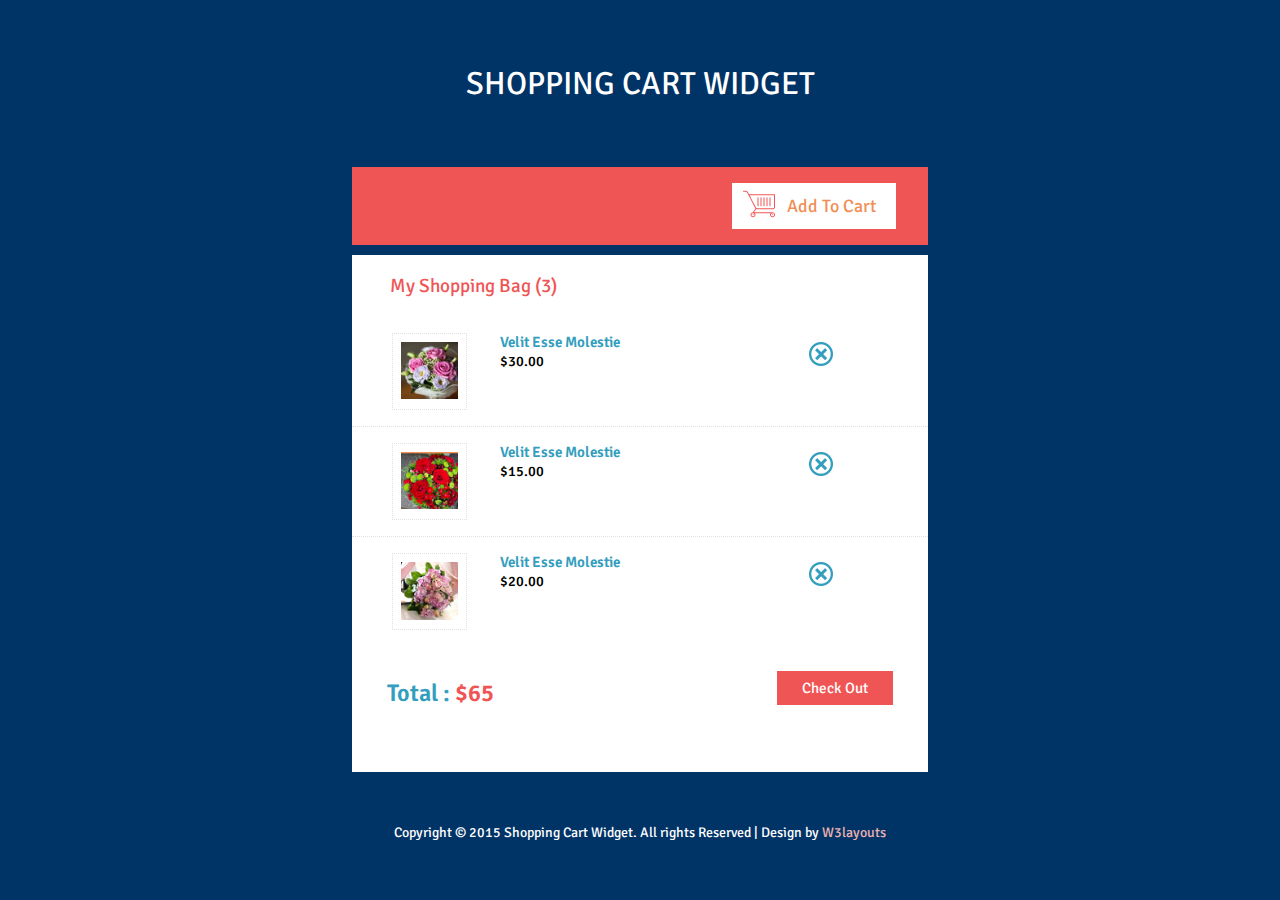
<file: JOOTASHOP/JOOTASHOP/Content/web/index.html>
<!--
Author: W3layouts
Author URL: http://w3layouts.com
License: Creative Commons Attribution 3.0 Unported
License URL: http://creativecommons.org/licenses/by/3.0/
-->
<!DOCTYPE html>
<html>
<head>
<title>Shopping Cart Widget Flat Responsive Widget Template :: w3layouts</title>
<!-- for-mobile-apps -->
<meta name="viewport" content="width=device-width, initial-scale=1">
<meta http-equiv="Content-Type" content="text/html; charset=utf-8" />
<meta name="keywords" content="Shopping Cart Widget Responsive web template, Bootstrap Web Templates, Flat Web Templates, Andriod Compatible web template, 
Smartphone Compatible web template, free webdesigns for Nokia, Samsung, LG, SonyErricsson, Motorola web design" />
<script type="application/x-javascript"> addEventListener("load", function() { setTimeout(hideURLbar, 0); }, false);
		function hideURLbar(){ window.scrollTo(0,1); } </script>
<!-- //for-mobile-apps -->
<link href="css/style.css" rel="stylesheet" type="text/css" media="all" />
<link href='//fonts.googleapis.com/css?family=Signika:400,300,600,700' rel='stylesheet' type='text/css'>
<script type="text/javascript" src="js/jquery-1.11.1.min.js"></script>
<script>$(document).ready(function(c) {
	$('.alert-close').on('click', function(c){
		$('.message').fadeOut('slow', function(c){
	  		$('.message').remove();
		});
	});	  
});
</script>
<script>$(document).ready(function(c) {
	$('.alert-close1').on('click', function(c){
		$('.message1').fadeOut('slow', function(c){
	  		$('.message1').remove();
		});
	});	  
});
</script>
<script>$(document).ready(function(c) {
	$('.alert-close2').on('click', function(c){
		$('.message2').fadeOut('slow', function(c){
	  		$('.message2').remove();
		});
	});	  
});
</script>
</head>
<body>
	<!-- main -->
		<div class="main">
			<h1>Shopping Cart Widget</h1>
			<div class="main-grid1">
				<ul>
					<li><a href="#" class="car">Add To Cart</a></li>
				</ul>
			</div>
			<div class="main-grid2">
				<h2>My Shopping Bag (3)</h2>
				<div class="cart_box">
					<div class="message">
						 <div class="alert-close"> </div> 
						<div class="list_img"><img src="images/1.jpg" class="img-responsive" alt=""/></div>
						<div class="list_desc"><h4><a href="#">Velit esse molestie</a></h4><span class="actual">
						 $30.00</span></div>
						  <div class="clear"></div>
					</div>
				</div>
				<div class="cart_box">
				 <div class="message1">
					 <div class="alert-close1"> </div> 
					<div class="list_img"><img src="images/2.jpg" class="img-responsive" alt=""/></div>
					<div class="list_desc"><h4><a href="#">Velit esse molestie</a></h4><span class="actual">
					 $15.00</span></div>
					  <div class="clear"></div>
				  </div>
				</div>
				<div class="cart_box1">
				  <div class="message2">
					 <div class="alert-close2"> </div> 
					<div class="list_img"><img src="images/3.jpg" class="img-responsive" alt=""/></div>
					<div class="list_desc"><h4><a href="#">Velit esse molestie</a></h4><span class="actual">
					 $20.00</span></div>
					  <div class="clear"></div>
				  </div>
				</div>
				<div class="total">
					<div class="total-left">
						<p>Total :<span> $65</span></p>
					</div>
					<div class="total-right">
						<a href="#">Check Out</a>
					</div>
					<div class="clear"> </div>
				</div>
			</div>
			<div class="copy-right">
				<p>Copyright &copy; 2015 Shopping Cart Widget. All rights  Reserved | Design by <a href="http://w3layouts.com">W3layouts</a></p>
			</div>
		</div>
	<!-- //main -->
</body>
</html>
</file>
<file: JOOTASHOP/JOOTASHOP/Content/web/css/style.css>
/*--
Author: W3layouts
Author URL: http://w3layouts.com
License: Creative Commons Attribution 3.0 Unported
License URL: http://creativecommons.org/licenses/by/3.0/
--*/
/* reset */
html,body,div,span,applet,object,iframe,h1,h2,h3,h4,h5,h6,p,blockquote,pre,a,abbr,acronym,address,big,cite,code,del,dfn,em,img,ins,kbd,q,s,samp,small,strike,strong,sub,sup,tt,var,b,u,i,dl,dt,dd,ol,nav ul,nav li,fieldset,form,label,legend,table,caption,tbody,tfoot,thead,tr,th,td,article,aside,canvas,details,embed,figure,figcaption,footer,header,hgroup,menu,nav,output,ruby,section,summary,time,mark,audio,video{margin:0;padding:0;border:0;font-size:100%;font:inherit;vertical-align:baseline;}
article, aside, details, figcaption, figure,footer, header, hgroup, menu, nav, section {display: block;}
ol,ul{list-style:none;margin:0px;padding:0px;}
blockquote,q{quotes:none;}
blockquote:before,blockquote:after,q:before,q:after{content:'';content:none;}
table{border-collapse:collapse;border-spacing:0;}
/* start editing from here */
a{text-decoration:none;}
.txt-rt{text-align:right;}/* text align right */
.txt-lt{text-align:left;}/* text align left */
.txt-center{text-align:center;}/* text align center */
.float-rt{float:right;}/* float right */
.float-lt{float:left;}/* float left */
.clear{clear:both;}/* clear float */
.pos-relative{position:relative;}/* Position Relative */
.pos-absolute{position:absolute;}/* Position Absolute */
.vertical-base{	vertical-align:baseline;}/* vertical align baseline */
.vertical-top{	vertical-align:top;}/* vertical align top */
nav.vertical ul li{	display:block;}/* vertical menu */
nav.horizontal ul li{	display: inline-block;}/* horizontal menu */
img{max-width:100%;}
/*end reset*/
body{
	font-family: 'Signika', sans-serif;
	background:#003366;
}
/*-- main --*/
.main h1{
	text-transform:uppercase;
	font-size:2em;
	color:#fff;
	text-align:center;
	margin:0 0 2em;
}
.main{
	padding:4em 0 3em;
	width:45%;
	margin:0 auto;
}
.main-grid1{
	background:#F05555;
	padding:1em 0;
}
.main-grid1 ul{
	padding:0;
	margin: 0 2em 0 0;
    text-align: right;
}
.main-grid1 ul li{
	display:inline-block;
}
.main-grid1 ul li a{
	text-decoration:none;
	padding:12px 20px;
	font-size:18px;
	color:#fff;
}
.main-grid1 ul li a.car{
	background: url(../images/1.png) no-repeat 11px 5px #fff;
    display: block;
    padding: 12px 20px 12px 55px;
	color:#F08E55;
}
.main-grid2 {
    width:100%;
    margin: 0;
    background-color: #fff;
}
.message,.message1,.message2 {
    padding: 1em 0;
}
.main-grid2 h2{
	font-size: 1.2em;
    color:#F05555;
    padding: 1em 0 1em 2em;
	margin:.5em 0 0;
}
/* Mobile */
.icon1-trigger {
	display: none;
}
.sub-icon1 img{
	border:none;
	display:inline-block;
	vertical-align:middle;
}
.cart_box{
	border-bottom: 1px dotted #E0E0E0;
}
.cart_box,.cart_box1{
    padding-left: 2.5em;
}
.list_img{
	float: left;
    width: 10.7%;
    padding: .5em .5em 0.3em;
    border: 1px dotted#e0e0e0;
    margin-right: 6%;
}
.list_desc{
	float:left;
	width:50%;
	color: #999;
}
.list_desc h4{
	font-size: 15px;
    text-decoration: none;
    font-weight: 600;
    text-transform: capitalize;
}
.list_desc h4 a{
	color:#339EBE;
}
.list_desc h4 a:hover{
    color: #FF967D;
}
.c1 {
  font-size:1em;
  color: #fff;
}
a.active-icon.c1:hover {
	text-decoration:none;
	color: #FF967D;
}
span.actual {
   color: #000;
    font-size: 0.9em;
    font-weight: 500;
}
.cart_box, .cart_box1{
	position:relative;
}
.alert-close {
	background: url('../images/2.png') no-repeat 0px 0px;
    cursor: pointer;
    height: 24px;
    width: 24px;
    position: absolute;
    right: 95px;
    top: 25px;
    -webkit-transition: color 0.2s ease-in-out;
    -moz-transition: color 0.2s ease-in-out;
    -o-transition: color 0.2s ease-in-out;
    transition: color 0.2s ease-in-out;
}
.alert-close1 {
	background: url('../images/2.png') no-repeat 0px 0px;
    cursor: pointer;
    height: 24px;
    width: 24px;
    position: absolute;
    right: 95px;
    top: 25px;
    -webkit-transition: color 0.2s ease-in-out;
    -moz-transition: color 0.2s ease-in-out;
    -o-transition: color 0.2s ease-in-out;
    transition: color 0.2s ease-in-out;
}
.alert-close2 {
	background: url('../images/2.png') no-repeat 0px 0px;
    cursor: pointer;
    height: 24px;
    width: 24px;
    position: absolute;
	right: 95px;
    top: 25px;
    -webkit-transition: color 0.2s ease-in-out;
    -moz-transition: color 0.2s ease-in-out;
    -o-transition: color 0.2s ease-in-out;
    transition: color 0.2s ease-in-out;
}
.total{
	padding:2em 0 4em;
    width: 88%;
    margin: 0 auto;
}
.total-left{
	float:left;
}
.total-left p{
	color: #339EBE;
    font-size: 1.5em;
    font-weight: 600;
    margin: 0;
}
.total-left p span{
	color:#F05555;
}
.total-right{
	float:right;
}
.total-right a{
	padding: 8px 25px;
    font-size: 15px;
    color: #fff;
    text-decoration: none;
    background: #F05555;
}
.total-right a:hover{
	background:#003366;
}
.copy-right{
	padding:3em 0 0;
	text-align:center;
}
.copy-right p{
	color:#fff;
	font-size:14px;
	margin:0;
	line-height:1.8em;
}
.copy-right p a{
	color:#ECB2B2;
}
.copy-right p a:hover{
	color:#fff;
}
/*-----start-responsive-design------*/
@media (max-width:1024px){
	.main {
		width: 55%;
	}
}
@media (max-width:768px){
	.main {
		width: 75%;
	}
	.main h1 {
		font-size: 1.7em;
		margin: 0 0 1.5em;
	}
}
@media (max-width:640px){
	.alert-close,.alert-close1,.alert-close2 {
		right: 70px;
	}
	.total-left p {
		font-size: 1.2em;
	}
	.total {
		padding: 2em 0 3em;
	}
}
@media (max-width:480px){
	.main h1 {
		font-size: 1.5em;
	}
	.main-grid1 ul li a {
		font-size: 14px;
	}
	.main-grid1 ul li a.car {
		padding: 12px 20px 12px 50px;
		background-size: 20%;
	}
	.main {
		width: 90%;
	}
	.main-grid2 h2 {
		padding: 1em 0 1em 1em;
	}
	.cart_box, .cart_box1 {
		padding-left: 1.5em;
	}
	.list_img {
		width: 15.7%;
		margin-right: 4%;
	}
}
@media (max-width:384px){
	.alert-close, .alert-close1, .alert-close2 {
		right: 30px;
	}
	.main-grid1 ul {
		margin: 0 1em 0 0;
	}
}
@media (max-width:320px){
	.main {
		padding: 2em 0 2em;
	}
	.main h1 {
		font-size: 1.3em;
	}
	.main-grid1 {
		padding: .5em 0;
	}
	.main-grid1 ul {
		margin: 0 0.5em 0 0;
	}
	.main-grid2 h2 {
		font-size: 1em;
		padding: 1em 0 1em 0.5em;
	}
	.list_img {
		padding: .3em .3em 0em;
	}
	.list_desc h4 {
		font-size: 13px;
	}
	span.actual {
		font-size: 12px;
	}
	.cart_box, .cart_box1 {
		padding-left: 0.5em;
	}
	.total-left p {
		font-size: 1em;
	}
	.total {
		padding: 1em 0 2em;
	}
	.total-right a {
		padding: 6px 20px;
		font-size: 13px;
	}
	.copy-right p {
		font-size: 13px;
	}
	.copy-right {
		padding: 2em 0 0;
	}
}
</file>
